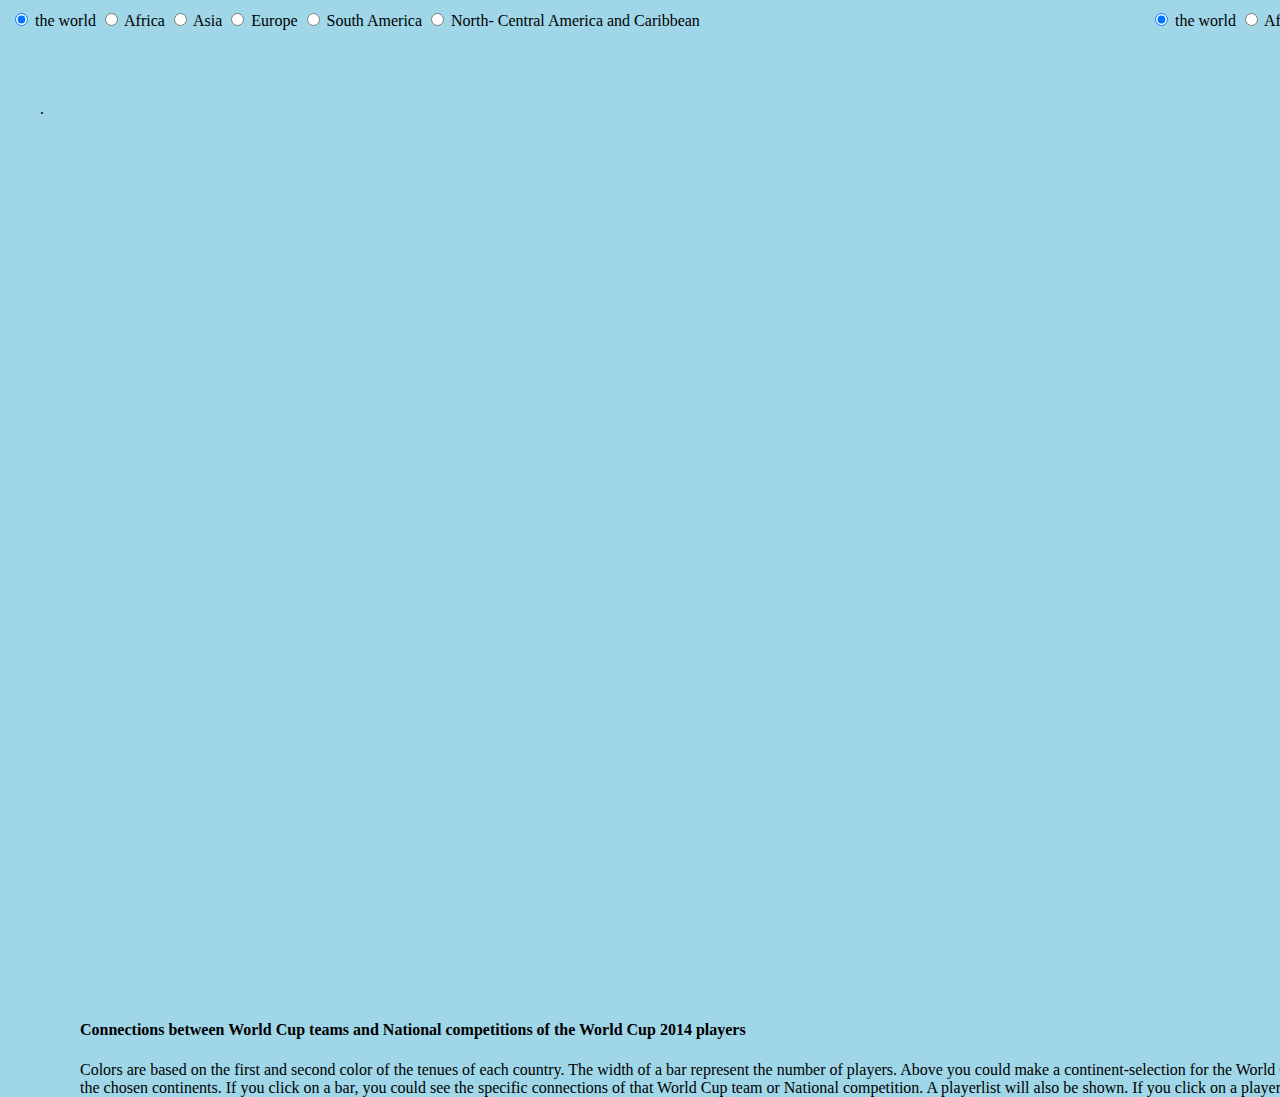
<file: Documenten eindversie visualisatie/world_cup_players.html>
<!DOCTYPE html>
<HTML>
  <head>
    <meta charset="utf-8">
    <link rel="stylesheet" type="text/css" href="world_cup_players.css"></link>
    <script src="http://d3js.org/d3.v3.min.js"></script>
    <script src="world_cup_players.js"></script>
  </head>
  <body>
      <form class="form_right">
          <label><input type="radio" name="mode" value="the world" checked> the world</label>
          <label><input type="radio" name="mode" value="Africa"> Africa</label>
          <label><input type="radio" name="mode" value="Asia"> Asia</label>
          <label><input type="radio" name="mode" value="Europe"> Europe</label>
          <label><input type="radio" name="mode" value="South America"> South America</label>
          <label><input type="radio" name="mode" value="North- Central America and Caribbean"> North- Central America and Caribbean</label>
      </form>
      <form class="form_left">
          <label><input type="radio" name="mode" value="the world" checked> the world</label>
          <label><input type="radio" name="mode" value="Africa"> Africa</label>
          <label><input type="radio" name="mode" value="Asia"> Asia</label>
          <label><input type="radio" name="mode" value="Europe"> Europe</label>
          <label><input type="radio" name="mode" value="South America"> South America</label>
          <label><input type="radio" name="mode" value="North- Central America and Caribbean"> North- Central America and Caribbean</label>
      </form>
      <div class="description"> <h4>Connections between World Cup teams and National competitions of the World Cup 2014 players</h4>
        Colors are based on the first and second color of the tenues of each country. The width of a bar represent the number of players. Above you could make a continent-selection for the World Cup teams and Nationational Competitions to see only the connections between the chosen continents. If you click on a bar, you could see the specific connections of that World Cup team or National competition. A playerlist will also be shown. If you click on a playername, his profile will be shown. </div>
  </body>
</HTML>.
</file>
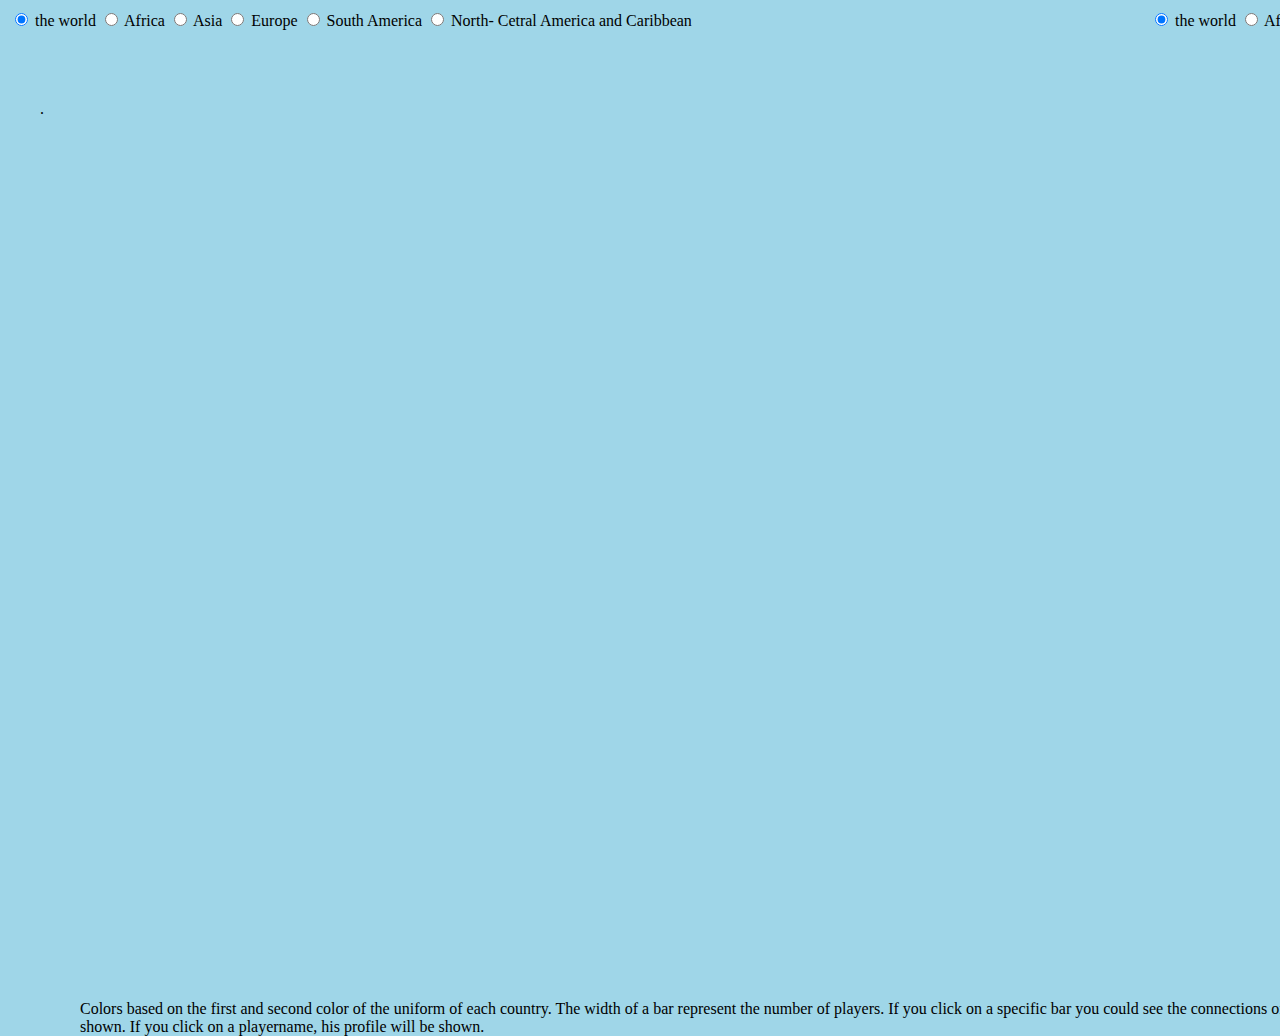
<file: Documenten eindversie visualisatie/world_cup_players10.html>
<!DOCTYPE html>
<HTML>
  <head>
    <meta charset="utf-8">
    <link rel="stylesheet" type="text/css" href="world_cup_players.css"></link>
    <script src="http://d3js.org/d3.v3.min.js"></script>
    <script src="world_cup_players.js"></script>
  </head>
  <body>
      <form class="form_right">
          <label><input type="radio" name="mode" value="the world" checked> the world</label>
          <label><input type="radio" name="mode" value="Africa"> Africa</label>
          <label><input type="radio" name="mode" value="Asia"> Asia</label>
          <label><input type="radio" name="mode" value="Europe"> Europe</label>
          <label><input type="radio" name="mode" value="South America"> South America</label>
          <label><input type="radio" name="mode" value="North- Cetral America and Caribbean"> North- Cetral America and Caribbean</label>
      </form>
      <form class="form_left">
          <label><input type="radio" name="mode" value="the world" checked> the world</label>
          <label><input type="radio" name="mode" value="Africa"> Africa</label>
          <label><input type="radio" name="mode" value="Asia"> Asia</label>
          <label><input type="radio" name="mode" value="Europe"> Europe</label>
          <label><input type="radio" name="mode" value="South America"> South America</label>
          <label><input type="radio" name="mode" value="North- Cetral America and Caribbean"> North- Cetral America and Caribbean</label>
      </form>
      <div class="description"> Colors based on the first and second color of the uniform of each country. The width of a bar represent the number of players. If you click on a specific bar you could see the connections of that specific National competition or World cup team. A playerlist will also be shown. If you click on a playername, his profile will be shown. </div>
  </body>
</HTML>.
</file>
<file: Documenten eindversie visualisatie/world_cup_players.css>
body{

    width: 1200px;
    margin: 100px auto;
    background-color: #9FD6E8;

}

.description {
  position: absolute;
  top: 1000px;
  left: 80px;
  width: 1725px;
}

svg text{
    font-size:12px;
}


svg {
    background-color: #E7F4FA;
    position: absolute;
    top: 50px;
    left: 50px;
    border: 1px solid;
    border-radius: 25px;
    border-color: green;
}

rect{
    shape-rendering:crispEdges;
}

#csv, #csv2 {
    display: none;
}

#mainbar_left:hover, #mainbar_right:hover {
  fill: black;
}


#mainbar_left:active, #mainbar_right:active { 
  fill: yellow;
}

.form_right {
  position: absolute;
  left: 1150px;
  top: 10px;
  width: 700px;
  height: 10px;
}

.form_left {
  position: absolute;
  left: 10px;
  top: 10px;
  width: 700px;
  height: 10px;
}


.playerlist:hover {
  fill: red;
}
</file>
